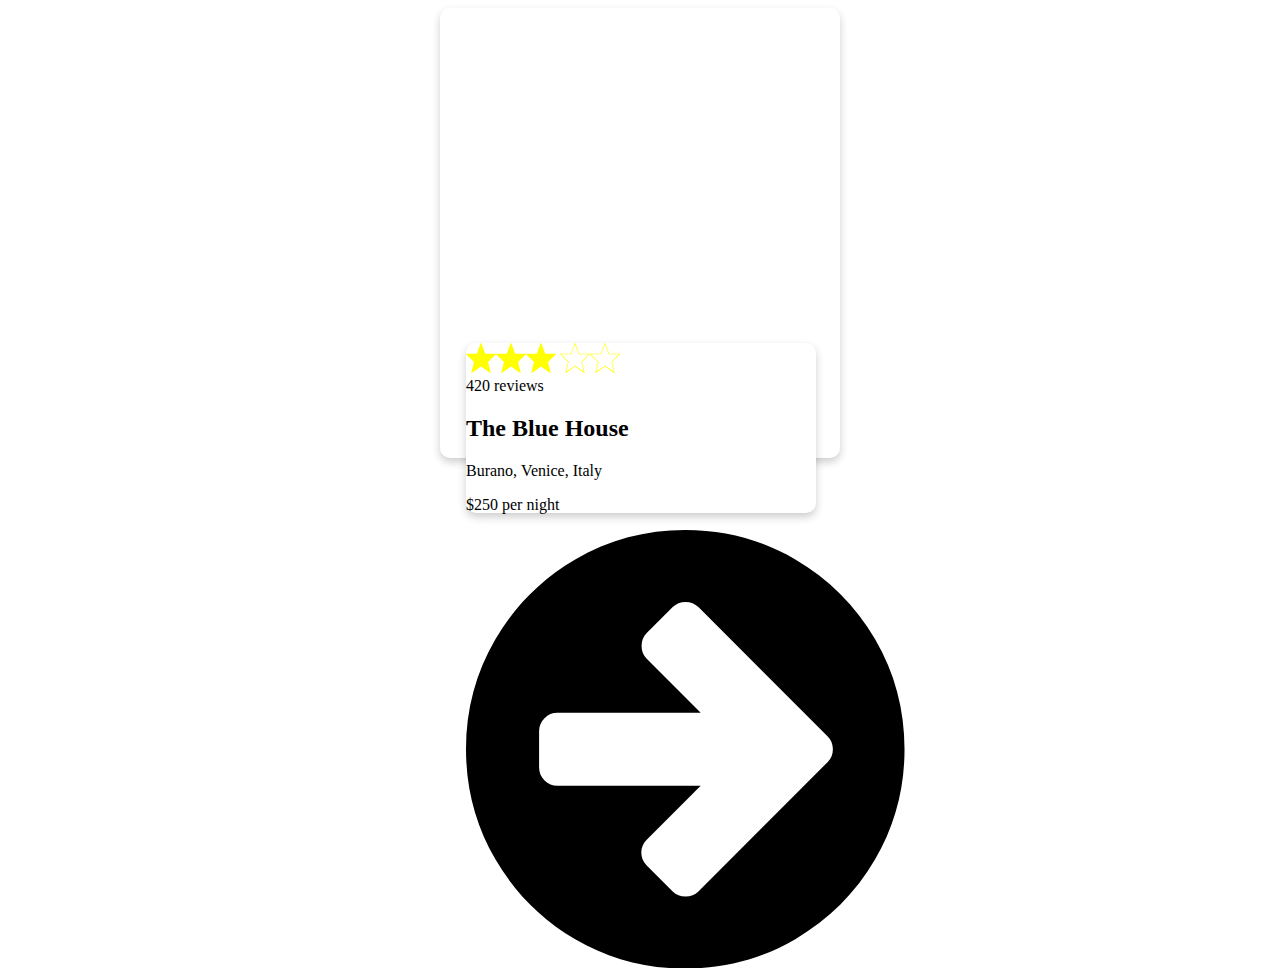
<file: Card_demo2/index.html>
<!DOCTYPE html>
<html lang="en" dir="ltr">
  <head>
    <meta charset="utf-8">
    <title>Card_demo2</title>
    <link rel="stylesheet" href="./css/index.css">
  </head>
  <body>
    <div class="card">
      <div class="card__content">
        <div class="rating__star"></div>
        <div class="rating__hollow__star"></div>
        <div class="card__reviews">420 reviews</div>
          <h2>The Blue House</h2>
          <p class="card__location">Burano,&nbspVenice,&nbspItaly</p>
          <p class="card__price">$250&nbsp;per&nbspnight</p>
          <svg version="1.1" id="Capa_1" xmlns="http://www.w3.org/2000/svg" xmlns:xlink="http://www.w3.org/1999/xlink" x="0px" y="0px"
          	 width="438.533px" height="438.533px" viewBox="0 0 438.533 438.533" style="enable-background:new 0 0 438.533 438.533;"
          	 xml:space="preserve">
          	<path d="M409.133,109.203c-19.608-33.592-46.205-60.189-79.798-79.796C295.736,9.801,259.058,0,219.273,0
          		c-39.781,0-76.47,9.801-110.063,29.407c-33.595,19.604-60.192,46.201-79.8,79.796C9.801,142.8,0,179.489,0,219.267
          		c0,39.78,9.804,76.463,29.407,110.062c19.607,33.592,46.204,60.189,79.799,79.798c33.597,19.605,70.283,29.407,110.063,29.407
          		s76.47-9.802,110.065-29.407c33.593-19.602,60.189-46.206,79.795-79.798c19.603-33.596,29.403-70.284,29.403-110.062
          		C438.533,179.485,428.732,142.795,409.133,109.203z M361.733,232.111l-25.978,25.981l-103.35,103.349
          		c-3.433,3.43-7.714,5.147-12.852,5.147c-5.137,0-9.419-1.718-12.847-5.147l-25.981-25.98c-3.616-3.607-5.424-7.898-5.424-12.847
          		c0-4.942,1.809-9.227,5.424-12.847l53.962-53.954H91.363c-4.948,0-9.229-1.813-12.847-5.428c-3.615-3.613-5.424-7.898-5.424-12.847
          		v-36.547c0-4.948,1.809-9.231,5.424-12.847c3.617-3.617,7.898-5.426,12.847-5.426h143.325l-53.962-53.959
          		c-3.428-3.428-5.14-7.708-5.14-12.847c0-5.141,1.712-9.42,5.14-12.851l25.981-25.981c3.427-3.425,7.71-5.137,12.847-5.137
          		c5.145,0,9.419,1.711,12.852,5.137l103.35,103.356l25.978,25.981c3.432,3.427,5.144,7.707,5.144,12.847
          		C366.877,224.404,365.165,228.686,361.733,232.111z"/>
          </svg>
      </div>
    </div>
  </body>
</html>
</file>
<file: Card_demo2/css/index.css>
.card{
  background-image: url("https://drscdn.500px.org/photo/249632469/q%3D80_m%3D1000_k%3D1/v2?sig=cab1578b84b80395b8d1b999e74261548d33e85118e9a979eb6ee53ce8c38c0a");
  background-size: cover;
  position: relative;
  margin: auto;
  width: 400px;
  height: 450px;
  border-radius: 10px;
  box-shadow: 0 4px 8px rgba(0, 0, 0, 0.2);

}

.card__content{
  width: 350px;
  height: 170px;
  background-color: white;
  position: absolute;
  bottom: -55px;
  left: 26px;
  box-shadow: 0 4px 8px rgba(0, 0, 0, 0.2);
  border-radius: 10px;
}
.rating__star{
  display: inline-block;
  height: 30px;
  width: 90px;
  background-image: url("../img/star_rate-24px.svg");
}

.rating__hollow__star{
  display: inline-block;
  height: 30px;
  width: 60px;
  background-image: url("../img/star-hollow.svg");
}

.card__location{

}

.card__price{

}
</file>
